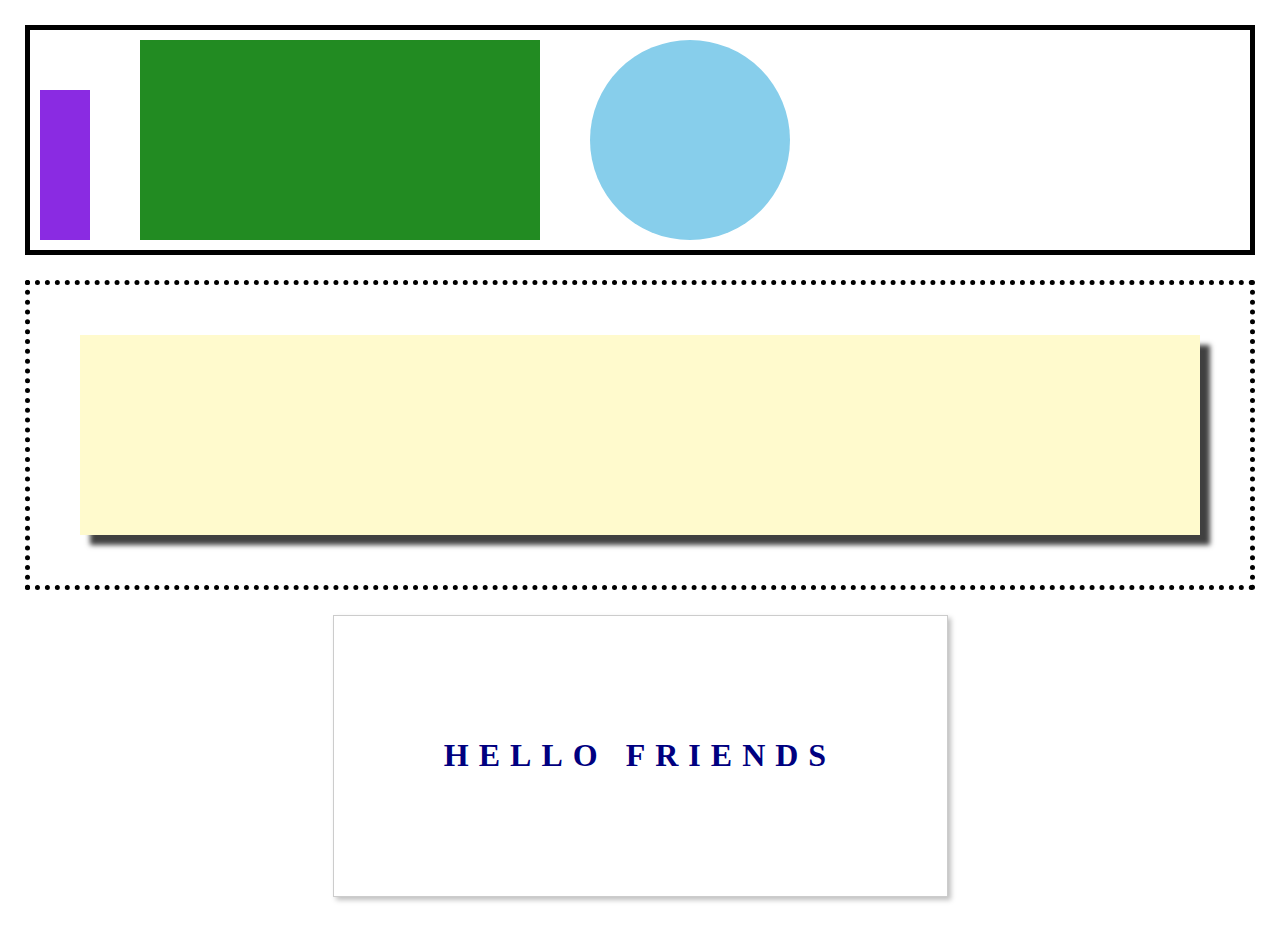
<file: html-css-2-solution/drill-2-solution/index.html>
<!DOCTYPE html>
<html>
  <head>
    <title> Second - Solution </title>
    <link rel="stylesheet" href="index.css" />
  </head>

  <body>

    <div class="container-one">
      <div class="square-one"></div>
      <div class="square-two"></div>
      <div class="circle-one"></div>
    </div>

    <div class="container-two">
        <div class="box-shadow"></div>
    </div>

    <div class="container-three">
      <h1>HELLO FRIENDS</h1>
    </div>

  </body>
</html>
</file>
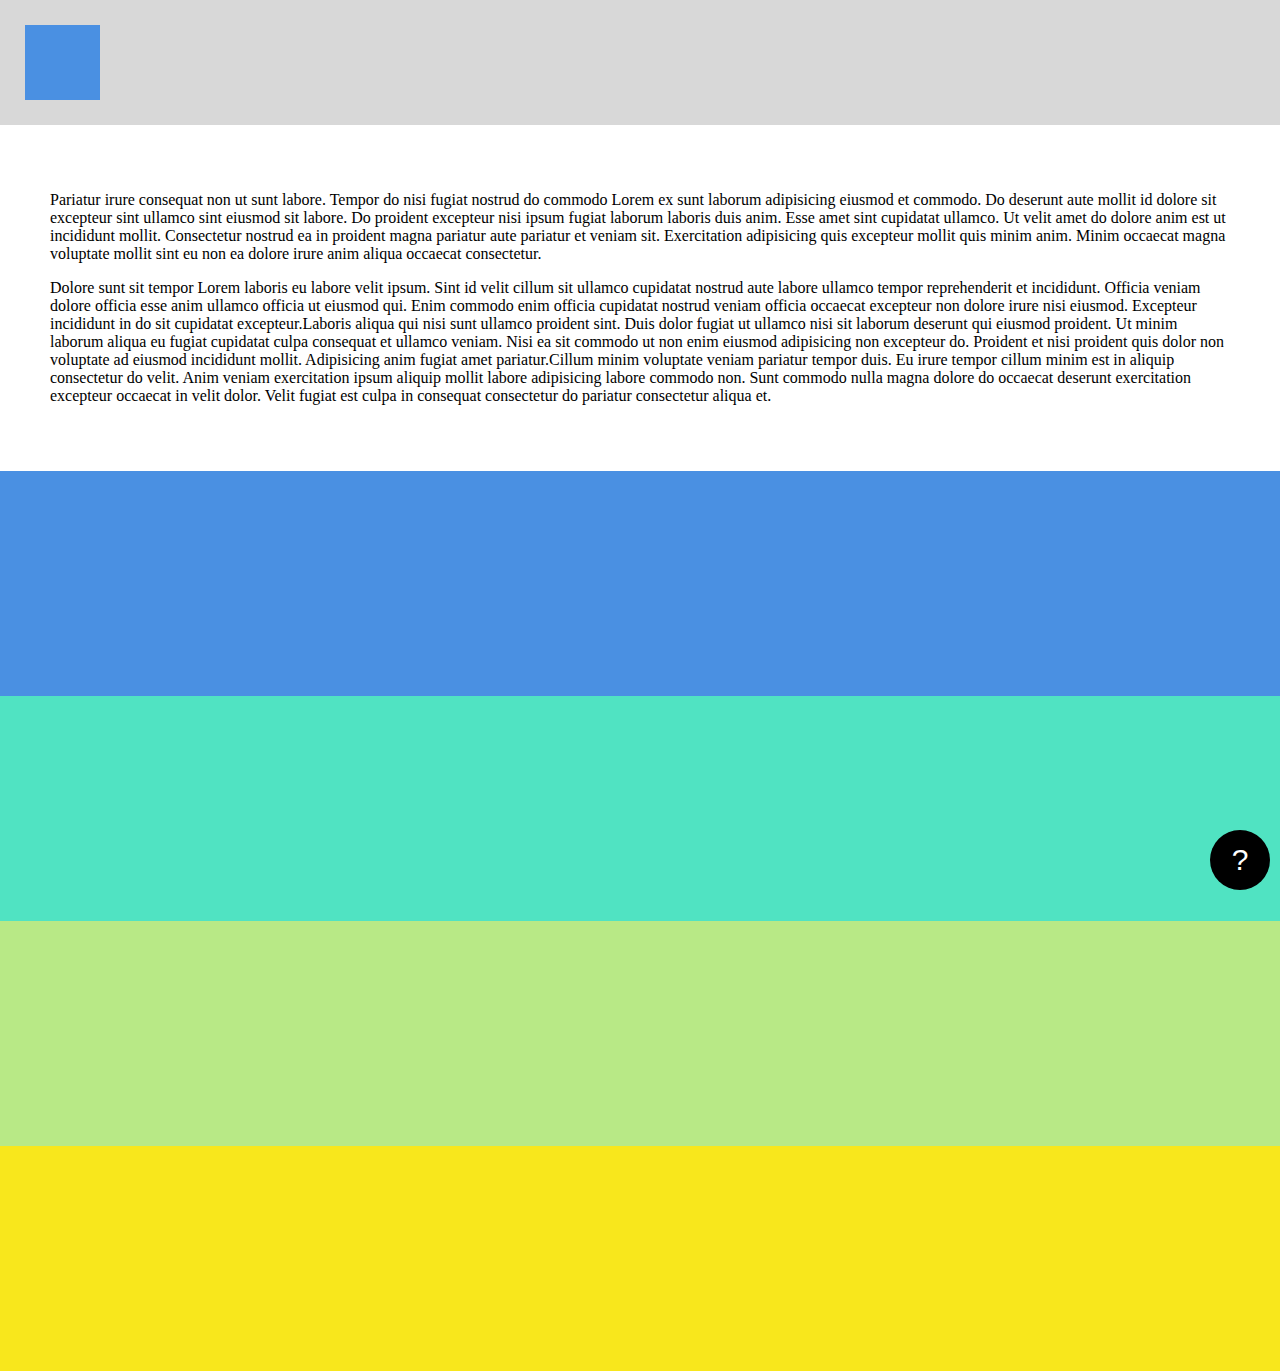
<file: html-css-2-solution/drill-3-solution/index.html>
<!DOCTYPE html>
<html>
  <head>
    <title> Third - Solution </title>
    <link rel="stylesheet" href="index.css" />
  </head>

  <body>
    <header>
      <div class="square"></div>
    </header>

    <article class="row-big row-2">
        <p>Pariatur irure consequat non ut sunt labore. Tempor do nisi fugiat nostrud do commodo Lorem ex sunt laborum adipisicing eiusmod et commodo. Do deserunt aute mollit id dolore sit excepteur sint ullamco sint eiusmod sit labore. Do proident excepteur nisi ipsum fugiat laborum laboris duis anim. Esse amet sint cupidatat ullamco. Ut velit amet do dolore anim est ut incididunt mollit. Consectetur nostrud ea in proident magna pariatur aute pariatur et veniam sit. Exercitation adipisicing quis excepteur mollit quis minim anim. Minim occaecat magna voluptate mollit sint eu non ea dolore irure anim aliqua occaecat consectetur.</p>
        
        <p>Dolore sunt sit tempor Lorem laboris eu labore velit ipsum. Sint id velit cillum sit ullamco cupidatat nostrud aute labore ullamco tempor reprehenderit et incididunt. Officia veniam dolore officia esse anim ullamco officia ut eiusmod qui. Enim commodo enim officia cupidatat nostrud veniam officia occaecat excepteur non dolore irure nisi eiusmod. Excepteur incididunt in do sit cupidatat excepteur.Laboris aliqua qui nisi sunt ullamco proident sint. Duis dolor fugiat ut ullamco nisi sit laborum deserunt qui eiusmod proident. Ut minim laborum aliqua eu fugiat cupidatat culpa consequat et ullamco veniam. Nisi ea sit commodo ut non enim eiusmod adipisicing non excepteur do. Proident et nisi proident quis dolor non voluptate ad eiusmod incididunt mollit. Adipisicing anim fugiat amet pariatur.Cillum minim voluptate veniam pariatur tempor duis. Eu irure tempor cillum minim est in aliquip consectetur do velit. Anim veniam exercitation ipsum aliquip mollit labore adipisicing labore commodo non. Sunt commodo nulla magna dolore do occaecat deserunt exercitation excepteur occaecat in velit dolor. Velit fugiat est culpa in consequat consectetur do pariatur consectetur aliqua et.</p>
    </article>

    <div class="stripe stripe-1"></div>
    <div class="stripe stripe-2"></div>
    <div class="stripe stripe-3"></div>
    <div class="stripe stripe-4"></div>

    <div class="question-container">
      <button>?</button>
    </div>
  </body>
</html>
</file>
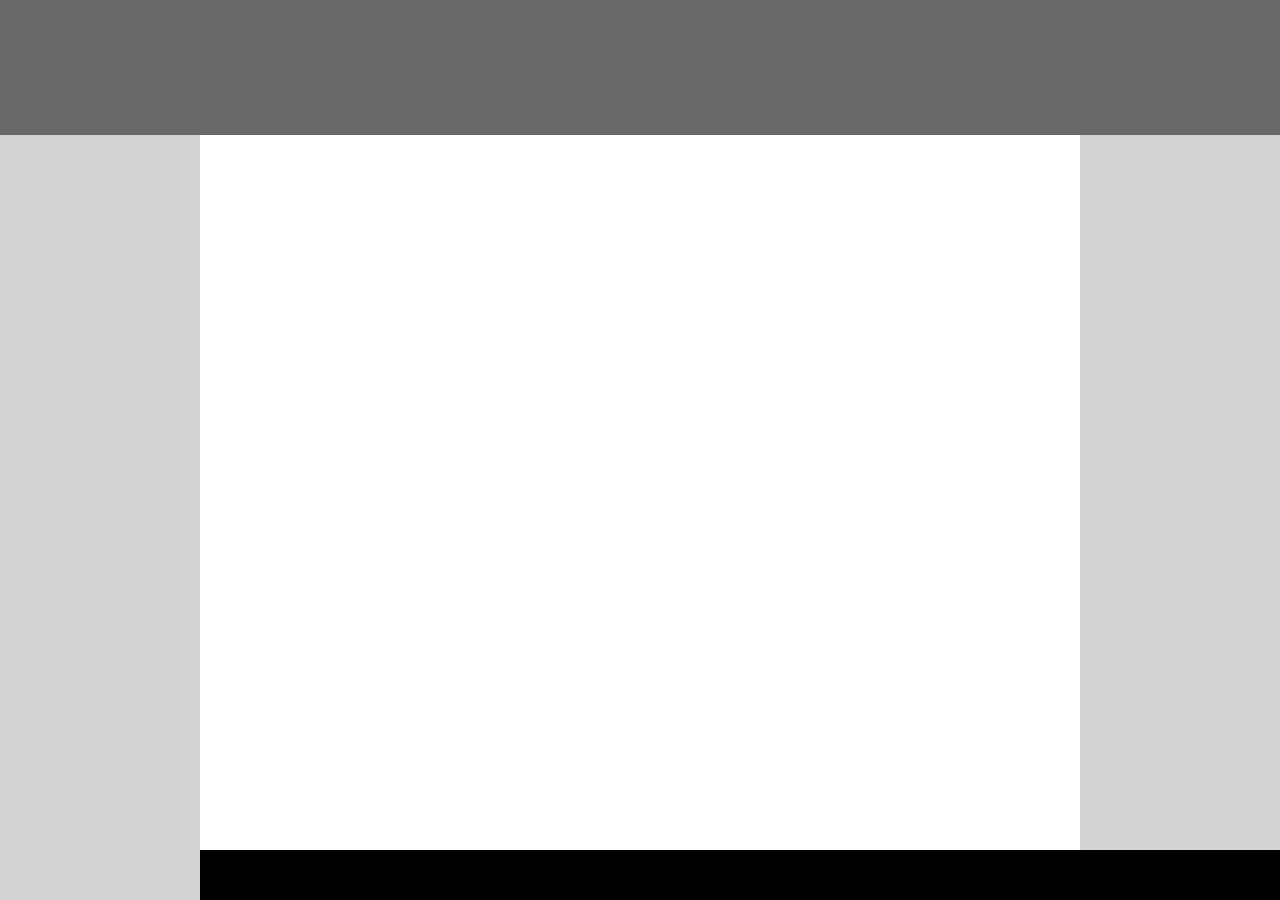
<file: html-css-2/drill-1/index.html>
<!DOCTYPE html>
<html>
    <header>
        <link rel="stylesheet" href="index.css">
        <title>first.png</title>
    </header>
    <body>
        <div class="top"></div>
        <div class="middle">
            <div class="side"></div>
            <div class="side"></div>
        </div>
        <div class="bottom"></div>
    </body>
</html>
</file>
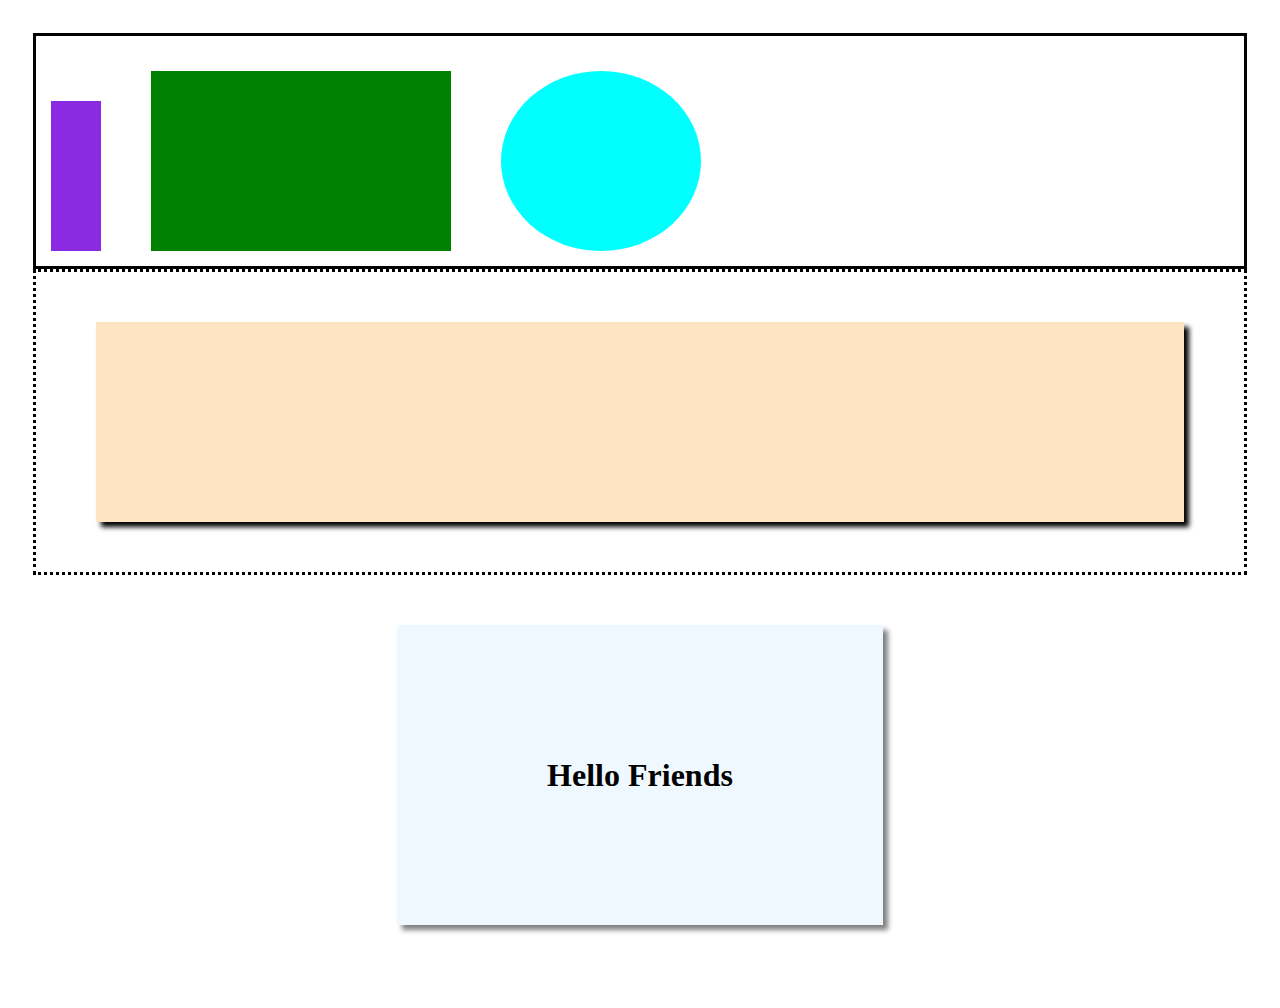
<file: html-css-2/drill-2/index.html>
<!DOCTYPE html>
<html>
    <header>
        <title>second.png</title>

        <link rel="stylesheet" href="index.css">
    </header>
    <body>
        <div class="first">
            <div class="purple"></div>
            <div class="green"></div>
            <div class="circle"></div>
        </div>
        <div class="second">
            <div class="tan"></div>
        </div>
        <div class="third">
            <div class="hello">
                <h1>Hello Friends</h1>
            </div>
        </div>
    </body>
</html>
</file>
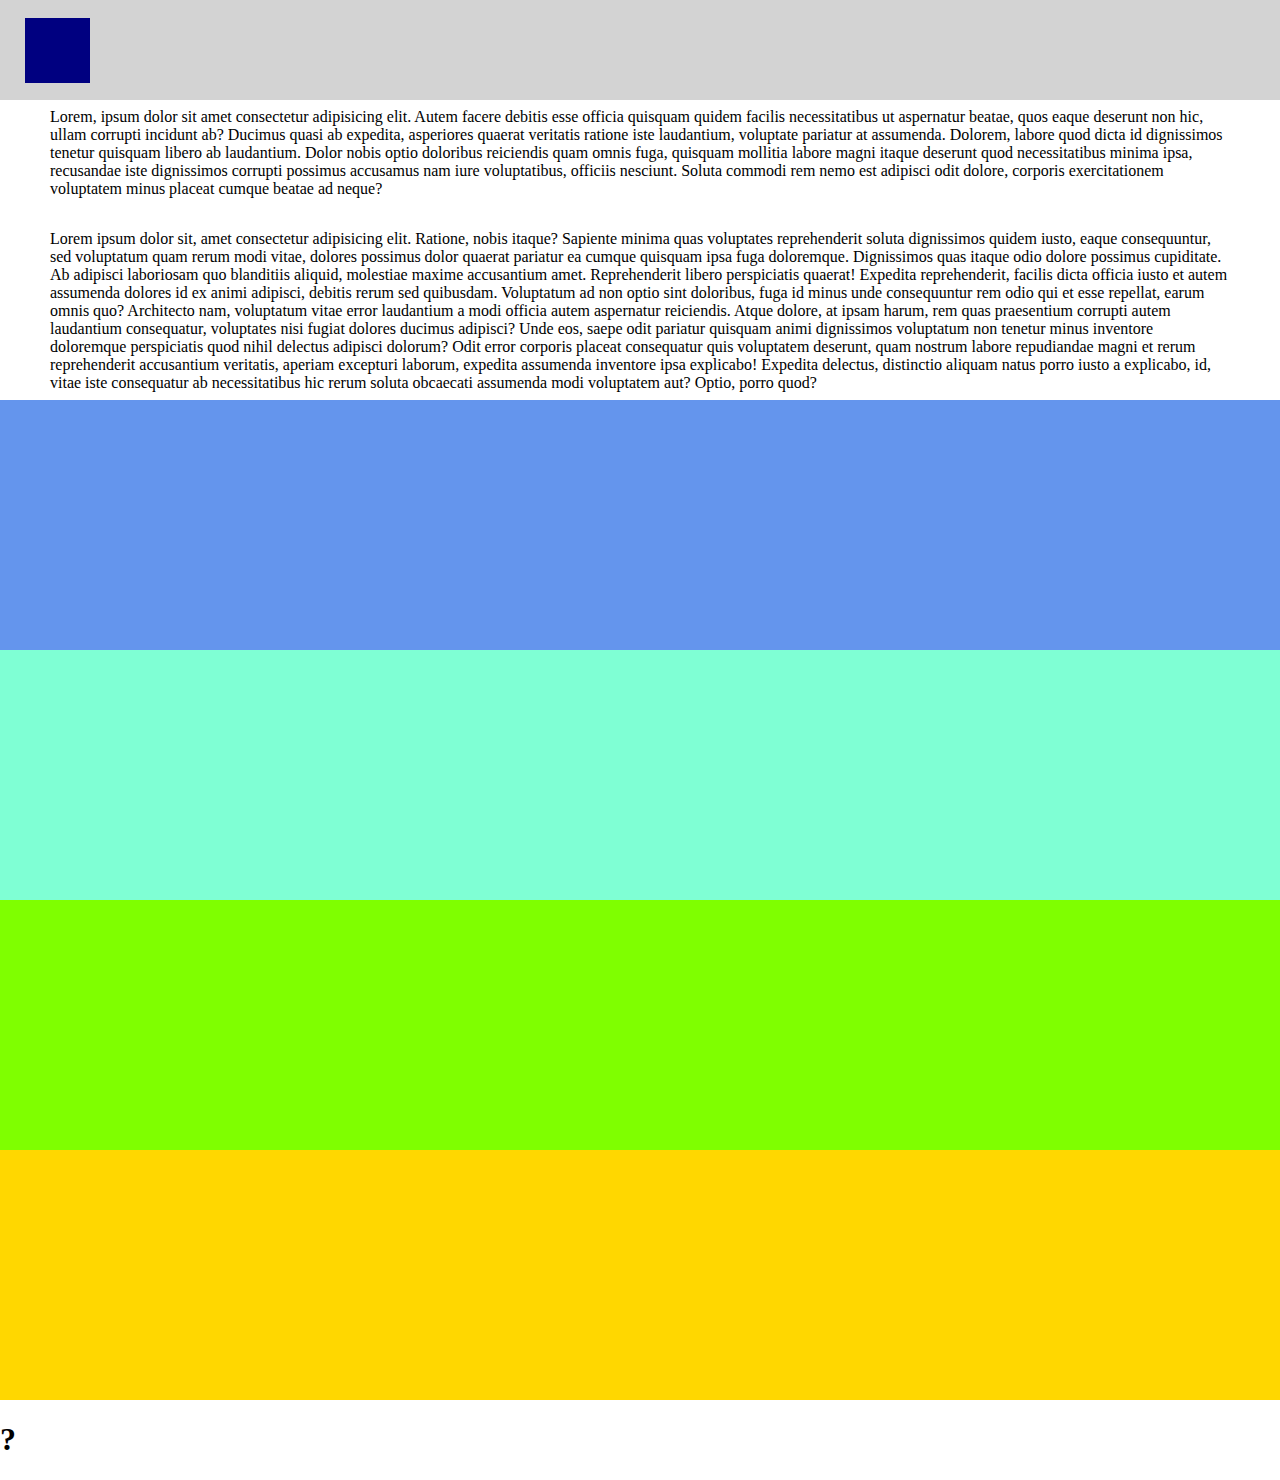
<file: html-css-2/drill-3/index.html>
<!DOCTYPE html>
<html>
    <header>
        <title>third.png</title>
        <link rel="stylesheet" href="index.css">
    </header>
    <body>
        <div class="gray">
            <div class="blueBox"></div>
        </div>
        <div class="para">
            <p>Lorem, ipsum dolor sit amet consectetur adipisicing elit. Autem facere debitis esse officia quisquam quidem facilis necessitatibus ut aspernatur beatae, quos eaque deserunt non hic, ullam corrupti incidunt ab? Ducimus quasi ab expedita, asperiores quaerat veritatis ratione iste laudantium, voluptate pariatur at assumenda. Dolorem, labore quod dicta id dignissimos tenetur quisquam libero ab laudantium. Dolor nobis optio doloribus reiciendis quam omnis fuga, quisquam mollitia labore magni itaque deserunt quod necessitatibus minima ipsa, recusandae iste dignissimos corrupti possimus accusamus nam iure voluptatibus, officiis nesciunt. Soluta commodi rem nemo est adipisci odit dolore, corporis exercitationem voluptatem minus placeat cumque beatae ad neque?</p>
            <p>Lorem ipsum dolor sit, amet consectetur adipisicing elit. Ratione, nobis itaque? Sapiente minima quas voluptates reprehenderit soluta dignissimos quidem iusto, eaque consequuntur, sed voluptatum quam rerum modi vitae, dolores possimus dolor quaerat pariatur ea cumque quisquam ipsa fuga doloremque. Dignissimos quas itaque odio dolore possimus cupiditate. Ab adipisci laboriosam quo blanditiis aliquid, molestiae maxime accusantium amet. Reprehenderit libero perspiciatis quaerat! Expedita reprehenderit, facilis dicta officia iusto et autem assumenda dolores id ex animi adipisci, debitis rerum sed quibusdam. Voluptatum ad non optio sint doloribus, fuga id minus unde consequuntur rem odio qui et esse repellat, earum omnis quo? Architecto nam, voluptatum vitae error laudantium a modi officia autem aspernatur reiciendis. Atque dolore, at ipsam harum, rem quas praesentium corrupti autem laudantium consequatur, voluptates nisi fugiat dolores ducimus adipisci? Unde eos, saepe odit pariatur quisquam animi dignissimos voluptatum non tenetur minus inventore doloremque perspiciatis quod nihil delectus adipisci dolorum? Odit error corporis placeat consequatur quis voluptatem deserunt, quam nostrum labore repudiandae magni et rerum reprehenderit accusantium veritatis, aperiam excepturi laborum, expedita assumenda inventore ipsa explicabo! Expedita delectus, distinctio aliquam natus porro iusto a explicabo, id, vitae iste consequatur ab necessitatibus hic rerum soluta obcaecati assumenda modi voluptatem aut? Optio, porro quod?</p>
        </div>
        <div class="blue"></div>
        <div class="teal"></div>
        <div class="green"></div>
        <div class="yellow"></div>
        <div class="black">
            <h1>?</h1>
        </div>
    </body>
</html>
</file>
<file: html-css-2-solution/drill-2-solution/index.css>
body {
  margin: 0;
  padding: 25px;
}

.container-one {
  border: 5px solid black;
  padding: 10px;
  display: flex;
  align-items: flex-end;
  box-sizing: border-box;
}

/* 
  Instead of giving .container-one display:flex,
  you could have given the shapes inside display: inline-block
*/

.square-one {
  height: 150px;
  width: 50px;
  background-color: blueviolet;
}

.square-two {
  height: 200px;
  width: 400px;
  background-color: forestgreen;
  margin: 0 50px;
}

.circle-one {
  height: 200px;
  width: 200px;
  border-radius: 50%;
  background-color: skyblue;
}

.container-two {
  border: 5px dotted black;
  padding: 50px;
  margin-top: 25px; 
  box-sizing: border-box;
}

.box-shadow {
  width: 100%;
  height: 200px;
  background-color: lemonchiffon;
  box-shadow: 10px 10px 5px 0px rgba(0,0,0,0.75);
}

.container-three {
  width: 50%;
  border: 1px solid #ccc;
  background-color: white;
  padding: 100px;
  box-sizing: border-box ;
  margin: 25px auto; 
  box-shadow: 3px 3px 5px 0px rgba(0,0,0,0.25);
}

.container-three h1 {
  width: 100%;
  text-align: center;
  color: navy;
  letter-spacing: 10px;
}
</file>
<file: html-css-2-solution/drill-3-solution/index.css>
body, html {
  margin: 0;
  padding: 0;
}

article {
  padding: 50px;
}

header {
  background-color: #D8D8D8;
  padding: 25px;
  box-sizing: border-box;
}

.square {
  width: 75px;
  height: 75px;
  background-color: #4A90E2;
}

.stripe {
  height: 25vh;
}

.stripe-1 {
  background-color: #4A90E2;
}

.stripe-2 {
  background-color: #50E3C2;
}

.stripe-3 {
  background-color: #B8E986;
}

.stripe-4 {
  background-color: #F8E71C;
}

.question-container {
  position: fixed;
  right: 10px;
  bottom: 10px;
}

.question-container button {
  height: 60px;
  width: 60px;
  background-color: black;
  color: white;
  border: none;
  border-radius: 50%;
  font-size: 30px;
}
</file>
<file: html-css-2/drill-1/index.css>
body {
    margin: 0%;
    height: 100vh;
}

.top {
    background-color: dimgray;
    height: 15vh;
}

.middle {
    display: flex;
    justify-content: space-between;
}

.side {
    background-color: lightgray;
    height: 85vh;
    width: 200px;
}

.bottom {
    background-color: black;
    height: 50px;
    width: 1520px;
    position: relative;
    left: 200px;
    bottom: 50px;
}
</file>
<file: html-css-2/drill-2/index.css>
body {
    padding: 25px;
}

.first {
    border-style: solid;
    height: 200px;
    padding: 15px;
    display: flex;
    align-items: flex-end;
}

.purple {
    background-color: blueviolet;
    height: 150px;
    width: 50px;
}

.green {
    background-color: green;
    height: 180px;
    width: 300px;
    margin: 0 50px;
}

.circle {
    background-color: aqua;
    height: 180px;
    width: 200px;
    border-radius: 50%;
}

.second {
    border-style: dotted;
    height: 300px;
    display: flex;
    justify-content: center;
    align-items: center;
}

.tan {
    background-color: bisque;
    height: 200px;
    width: 90%;
    box-shadow: 5px 5px 5px;
}

.third {
    height: 400px;
    display: flex;
    justify-content: center;
    align-items: center;
}

.hello {
    background-color: aliceblue;
    height: 300px;
    width: 40%;
    box-shadow: 5px 5px 5px gray;
    display: flex;
    justify-content: center;
    align-items: center;
}
</file>
<file: html-css-2/drill-3/index.css>
body {
    margin: 0;
}

.gray {
    background-color: lightgrey;
    height: 100px;
    display: flex;
    align-items: center;
    padding-left: 25px;
}

.blueBox {
    background-color: navy;
    height: 65px;
    width: 65px;
}

.para {
    height: 200px;
    padding: 50px;
    display: flex;
    flex-direction: column;
    justify-content: center;
    align-items: center;
}

.blue {
    background-color: cornflowerblue;
    height: 250px;
}

.teal {
    background-color: aquamarine;
    height: 250px;
}

.green {
    background-color: chartreuse;
    height: 250px;
}

.yellow {
    background-color: gold;
    height: 250px;
}
</file>
